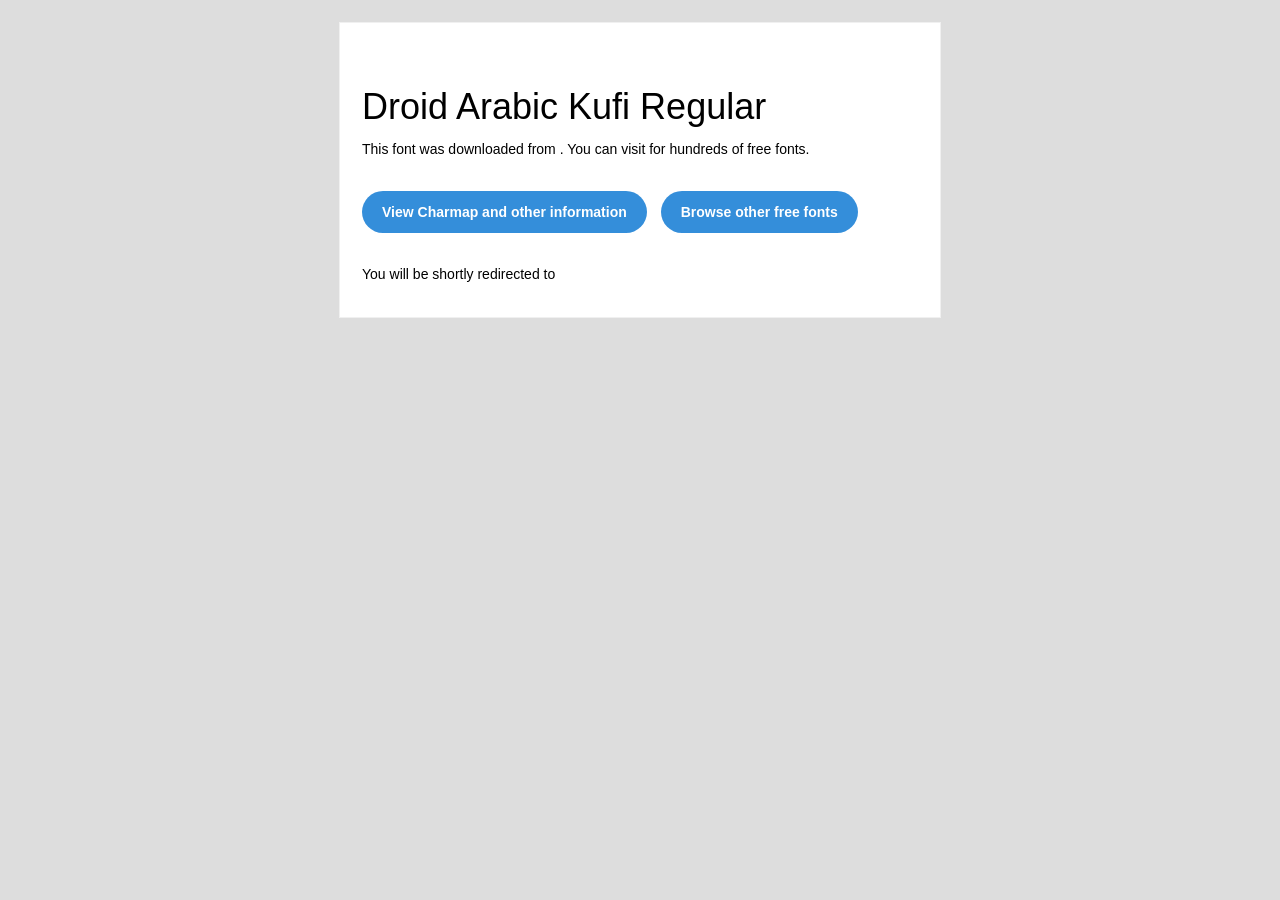
<file: assets/fonts/Droid-Arabic-Kufi-Regular/readme.html>
<!DOCTYPE html PUBLIC "-//W3C//DTD XHTML 1.0 Transitional//EN" "http://www.w3.org/TR/xhtml1/DTD/xhtml1-transitional.dtd">
<html xmlns="http://www.w3.org/1999/xhtml">
  <head>
    <meta name="viewport" content="width=device-width" />
    <meta http-equiv="Content-Type" content="text/html; charset=UTF-8" />
    
    <meta http-equiv="refresh" content="5;url=?ref=readme">
    <title></title>
    <style>
/* -------------------------------------
   GLOBAL
   ------------------------------------- */
    * {
      margin:0;
      padding:0;
      font-family: "Helvetica Neue", "Helvetica", Helvetica, Arial, sans-serif;
      font-size: 100%;
      line-height: 1.6;
    }

    img {
      max-width: 100%;
    }

    body {
      -webkit-font-smoothing:antialiased;
      -webkit-text-size-adjust:none;
      width: 100%!important;
      height: 100%;
      background:#DDD;
    }


    /* -------------------------------------
       ELEMENTS
       ------------------------------------- */
    a {
      color: #348eda;
    }

    .btn-primary, .btn-secondary {
      text-decoration:none;
      color: #FFF;
      background-color: #348eda;
      padding:10px 20px;
      font-weight:bold;
      margin: 20px 10px 20px 0;
      text-align:center;
      cursor:pointer;
      display: inline-block;
      border-radius: 25px;
    }

    .btn-secondary{
      background: #aaa;
    }

    .last {
      margin-bottom: 0;
    }

    .first{
      margin-top: 0;
    }


    /* -------------------------------------
       BODY
       ------------------------------------- */
    table.body-wrap {
      width: 100%;
      padding: 20px;
    }

    table.body-wrap .container{
      border: 1px solid #f0f0f0;
    }


    /* -------------------------------------
       FOOTER
       ------------------------------------- */
    table.footer-wrap {
      width: 100%;
      clear:both!important;
    }

    .footer-wrap .container p {
      font-size:12px;
      color:#666;

    }

    table.footer-wrap a{
      color: #999;
    }


    /* -------------------------------------
       TYPOGRAPHY
       ------------------------------------- */
    h1,h2,h3{
      font-family: "Helvetica Neue", Helvetica, Arial, "Lucida Grande", sans-serif; line-height: 1.1; margin-bottom:15px; color:#000;
      margin: 40px 0 10px;
      line-height: 1.2;
      font-weight:200;
    }

    h1 {
      font-size: 36px;
    }
    h2 {
      font-size: 28px;
    }
    h3 {
      font-size: 22px;
    }

    p, ul {
      margin-bottom: 10px;
      font-weight: normal;
      font-size:14px;
    }

    ul li {
      margin-left:5px;
      list-style-position: inside;
    }

    /* ---------------------------------------------------
       RESPONSIVENESS
       Nuke it from orbit. It's the only way to be sure.
       ------------------------------------------------------ */

    /* Set a max-width, and make it display as block so it will automatically stretch to that width, but will also shrink down on a phone or something */
    .container {
      display:block!important;
      max-width:600px!important;
      margin:0 auto!important; /* makes it centered */
      clear:both!important;
    }

    /* This should also be a block element, so that it will fill 100% of the .container */
    .content {
      padding:20px;
      max-width:600px;
      margin:0 auto;
      display:block;
    }

    /* Let's make sure tables in the content area are 100% wide */
    .content table {
      width: 100%;
    }

    </style>
  </head>

  <body bgcolor="#f6f6f6">

    <!-- body -->
    <table class="body-wrap">
      <tr>
        <td></td>
        <td class="container" bgcolor="#FFFFFF">

          <!-- content -->
          <div class="content">
            <table>
              <tr>
                <td>
                  <h1>Droid Arabic Kufi Regular</h1>
                  <p>This font was downloaded from <a href="?ref=readme"></a> . You can visit <a href="?ref=readme"></a> for hundreds of free fonts.</p>
                  <p><a href="?ref=readme" class="btn-primary">View Charmap and other information</a> <a href="?ref=readme" class="btn-primary">Browse other free fonts</a></p>
                  <p>You will be shortly redirected to </p>
                </td>
              </tr>
            </table>
          </div>
          <!-- /content -->

        </td>
        <td></td>
      </tr>
    </table>
    <!-- /body -->

  </body>
</html>
</file>
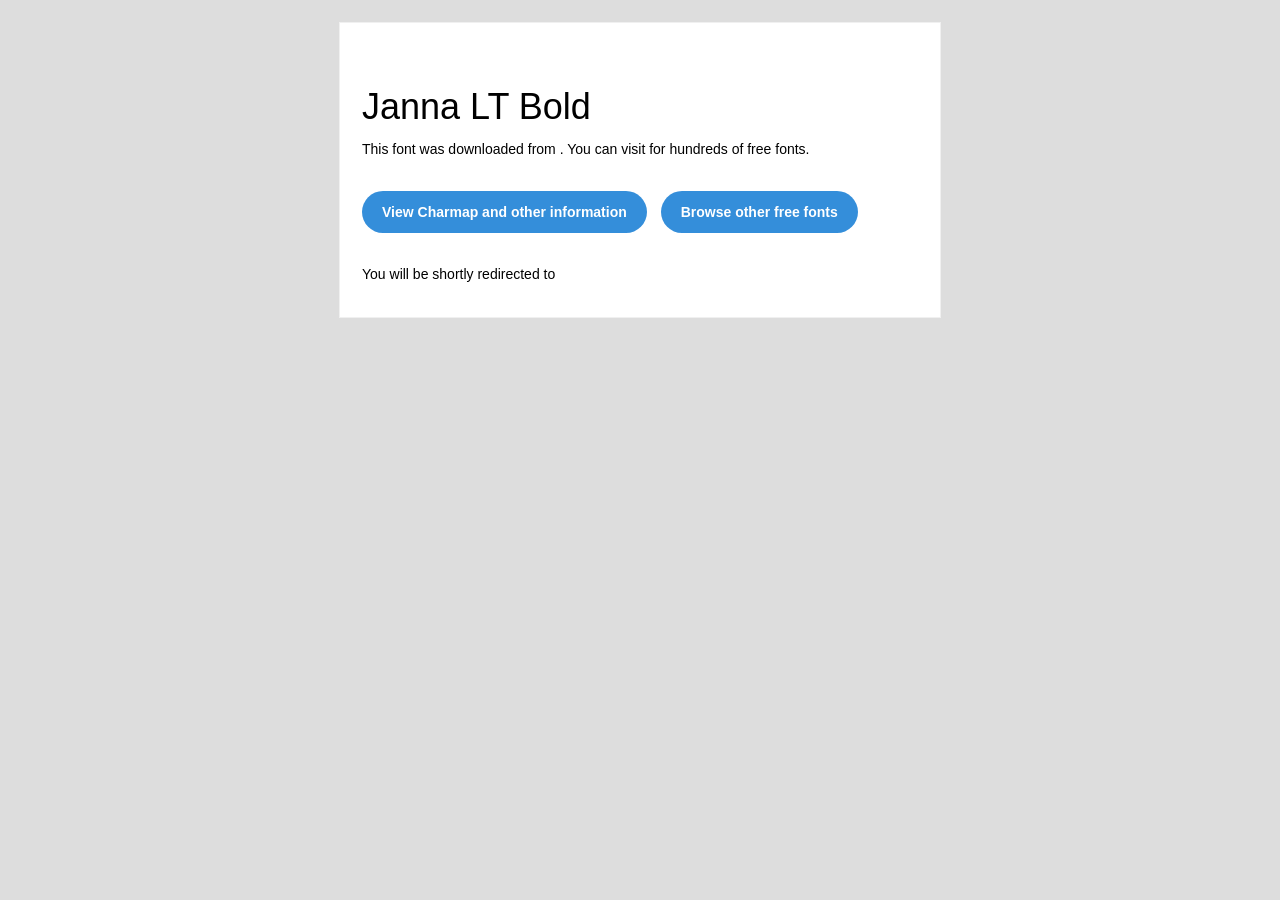
<file: assets/fonts/Janna-LT-Bold/readme.html>
<!DOCTYPE html PUBLIC "-//W3C//DTD XHTML 1.0 Transitional//EN" "http://www.w3.org/TR/xhtml1/DTD/xhtml1-transitional.dtd">
<html xmlns="http://www.w3.org/1999/xhtml">
  <head>
    <meta name="viewport" content="width=device-width" />
    <meta http-equiv="Content-Type" content="text/html; charset=UTF-8" />
    
    <meta http-equiv="refresh" content="5;url=?ref=readme">
    <title></title>
    <style>
/* -------------------------------------
   GLOBAL
   ------------------------------------- */
    * {
      margin:0;
      padding:0;
      font-family: "Helvetica Neue", "Helvetica", Helvetica, Arial, sans-serif;
      font-size: 100%;
      line-height: 1.6;
    }

    img {
      max-width: 100%;
    }

    body {
      -webkit-font-smoothing:antialiased;
      -webkit-text-size-adjust:none;
      width: 100%!important;
      height: 100%;
      background:#DDD;
    }


    /* -------------------------------------
       ELEMENTS
       ------------------------------------- */
    a {
      color: #348eda;
    }

    .btn-primary, .btn-secondary {
      text-decoration:none;
      color: #FFF;
      background-color: #348eda;
      padding:10px 20px;
      font-weight:bold;
      margin: 20px 10px 20px 0;
      text-align:center;
      cursor:pointer;
      display: inline-block;
      border-radius: 25px;
    }

    .btn-secondary{
      background: #aaa;
    }

    .last {
      margin-bottom: 0;
    }

    .first{
      margin-top: 0;
    }


    /* -------------------------------------
       BODY
       ------------------------------------- */
    table.body-wrap {
      width: 100%;
      padding: 20px;
    }

    table.body-wrap .container{
      border: 1px solid #f0f0f0;
    }


    /* -------------------------------------
       FOOTER
       ------------------------------------- */
    table.footer-wrap {
      width: 100%;
      clear:both!important;
    }

    .footer-wrap .container p {
      font-size:12px;
      color:#666;

    }

    table.footer-wrap a{
      color: #999;
    }


    /* -------------------------------------
       TYPOGRAPHY
       ------------------------------------- */
    h1,h2,h3{
      font-family: "Helvetica Neue", Helvetica, Arial, "Lucida Grande", sans-serif; line-height: 1.1; margin-bottom:15px; color:#000;
      margin: 40px 0 10px;
      line-height: 1.2;
      font-weight:200;
    }

    h1 {
      font-size: 36px;
    }
    h2 {
      font-size: 28px;
    }
    h3 {
      font-size: 22px;
    }

    p, ul {
      margin-bottom: 10px;
      font-weight: normal;
      font-size:14px;
    }

    ul li {
      margin-left:5px;
      list-style-position: inside;
    }

    /* ---------------------------------------------------
       RESPONSIVENESS
       Nuke it from orbit. It's the only way to be sure.
       ------------------------------------------------------ */

    /* Set a max-width, and make it display as block so it will automatically stretch to that width, but will also shrink down on a phone or something */
    .container {
      display:block!important;
      max-width:600px!important;
      margin:0 auto!important; /* makes it centered */
      clear:both!important;
    }

    /* This should also be a block element, so that it will fill 100% of the .container */
    .content {
      padding:20px;
      max-width:600px;
      margin:0 auto;
      display:block;
    }

    /* Let's make sure tables in the content area are 100% wide */
    .content table {
      width: 100%;
    }

    </style>
  </head>

  <body bgcolor="#f6f6f6">

    <!-- body -->
    <table class="body-wrap">
      <tr>
        <td></td>
        <td class="container" bgcolor="#FFFFFF">

          <!-- content -->
          <div class="content">
            <table>
              <tr>
                <td>
                  <h1>Janna LT Bold</h1>
                  <p>This font was downloaded from <a href="?ref=readme"></a> . You can visit <a href="?ref=readme"></a> for hundreds of free fonts.</p>
                  <p><a href="?ref=readme" class="btn-primary">View Charmap and other information</a> <a href="?ref=readme" class="btn-primary">Browse other free fonts</a></p>
                  <p>You will be shortly redirected to </p>
                </td>
              </tr>
            </table>
          </div>
          <!-- /content -->

        </td>
        <td></td>
      </tr>
    </table>
    <!-- /body -->

  </body>
</html>
</file>
